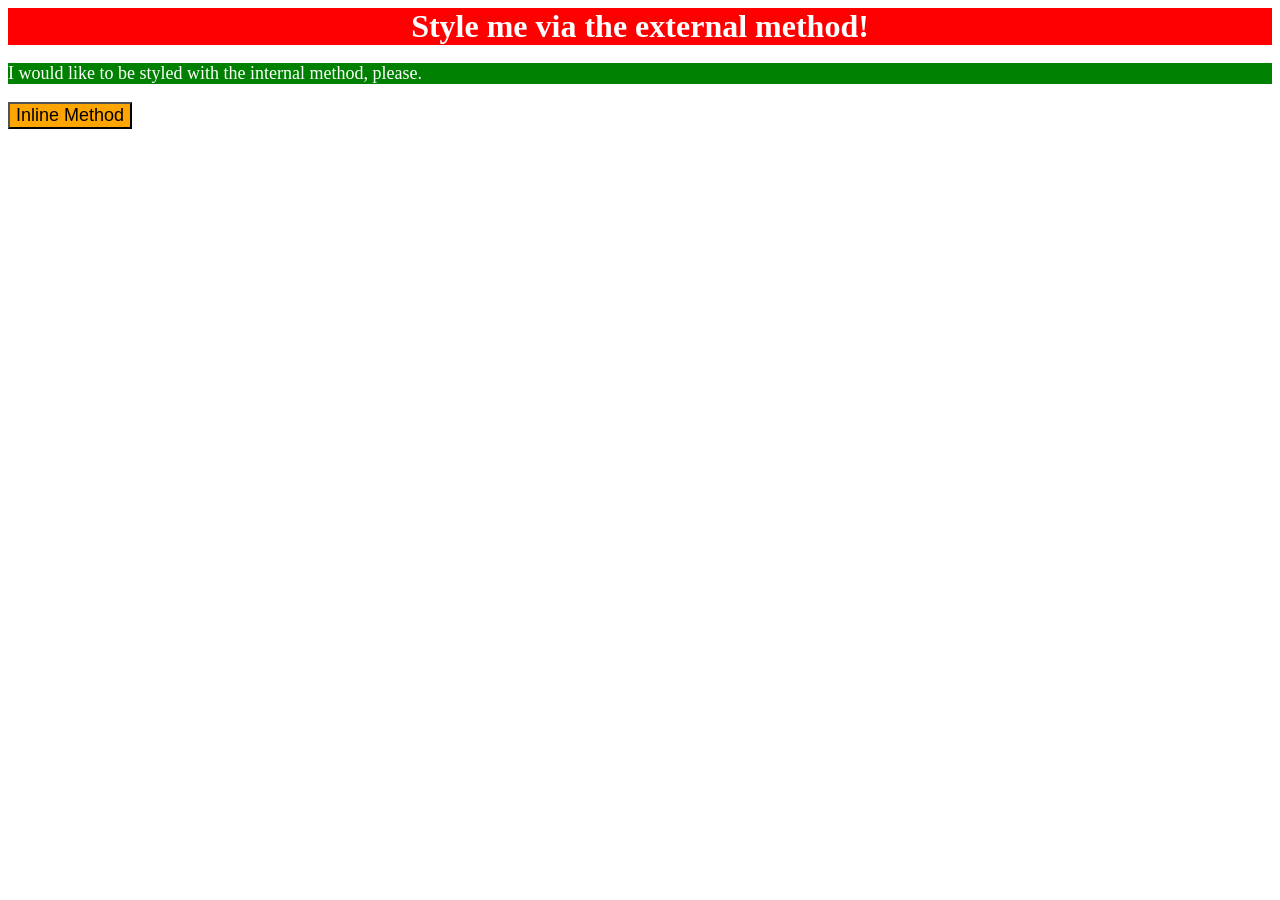
<file: foundations/intro-to-css/01-css-methods/index.html>
<!DOCTYPE html>
<html lang="en">
  <head>
    <meta charset="UTF-8">
    <meta http-equiv="X-UA-Compatible" content="IE=edge">
    <meta name="viewport" content="width=device-width, initial-scale=1.0">
    <title>Methods for Adding CSS</title>
    <link rel="stylesheet" href="styles.css">
    <style>

      p {
    background-color: green;
    color: white;
    font-size: 18px;
      }

    </style>
  </head>
  <body>
    <div>Style me via the external method!</div>
    <p>I would like to be styled with the internal method, please.</p>
    <button style="background-color: orange; font-size: 18px;">Inline Method</button>
  </body>
</html>
</file>
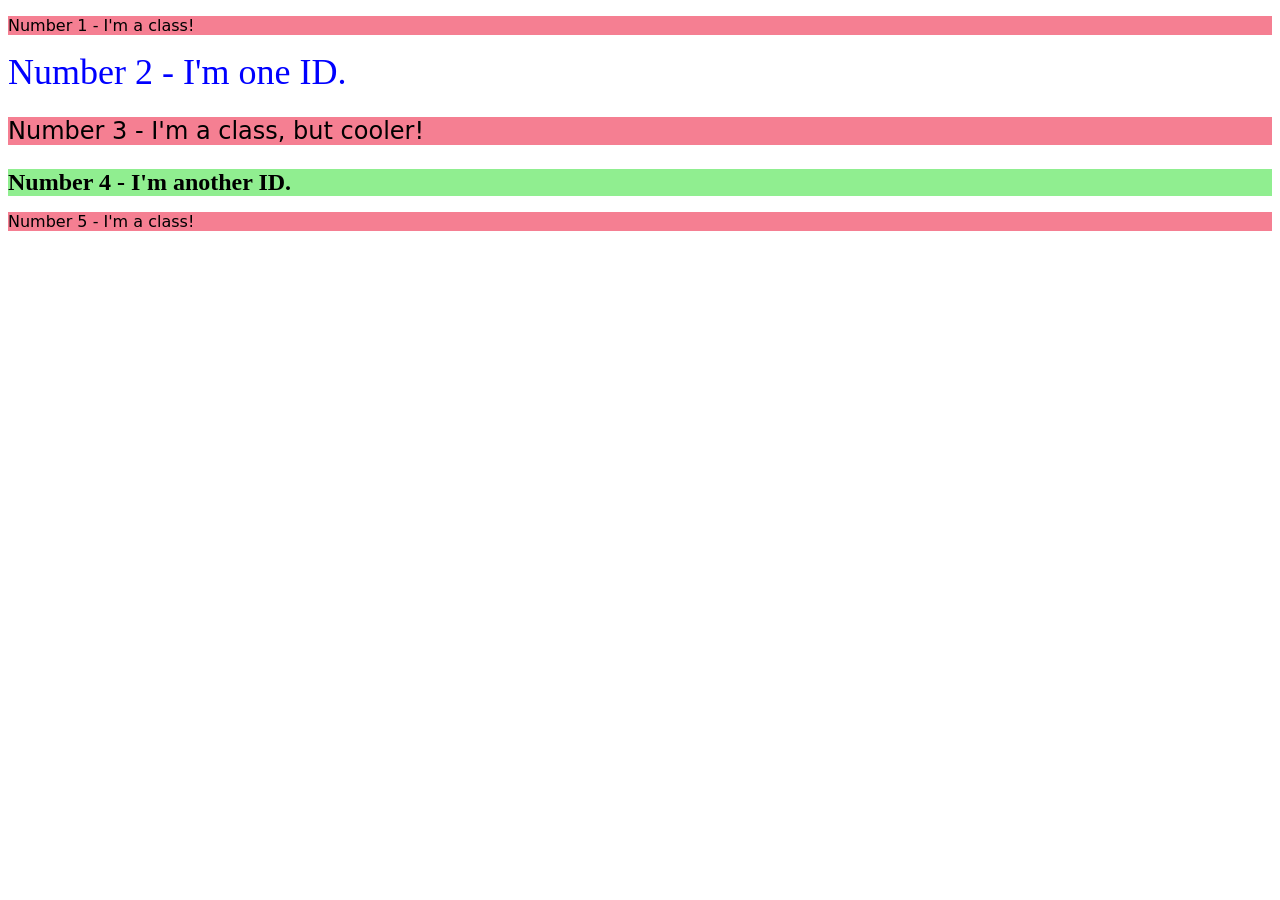
<file: foundations/intro-to-css/02-class-id-selectors/index.html>
<!DOCTYPE html>
<html lang="en">
  <head>
    <meta charset="UTF-8">
    <meta http-equiv="X-UA-Compatible" content="IE=edge">
    <meta name="viewport" content="width=device-width, initial-scale=1.0">
    <title>Class and ID Selectors</title>
    <link rel="stylesheet" href="style.css">
  </head>
  <body>
    <p class="odd">Number 1 - I'm a class!</p>
    <div id="two">Number 2 - I'm one ID.</div>
    <p class="odd header">Number 3 - I'm a class, but cooler!</p>
    <div id="four" class="header">Number 4 - I'm another ID.</div>
    <p class="odd">Number 5 - I'm a class!</p>
  </body>
</html>
</file>
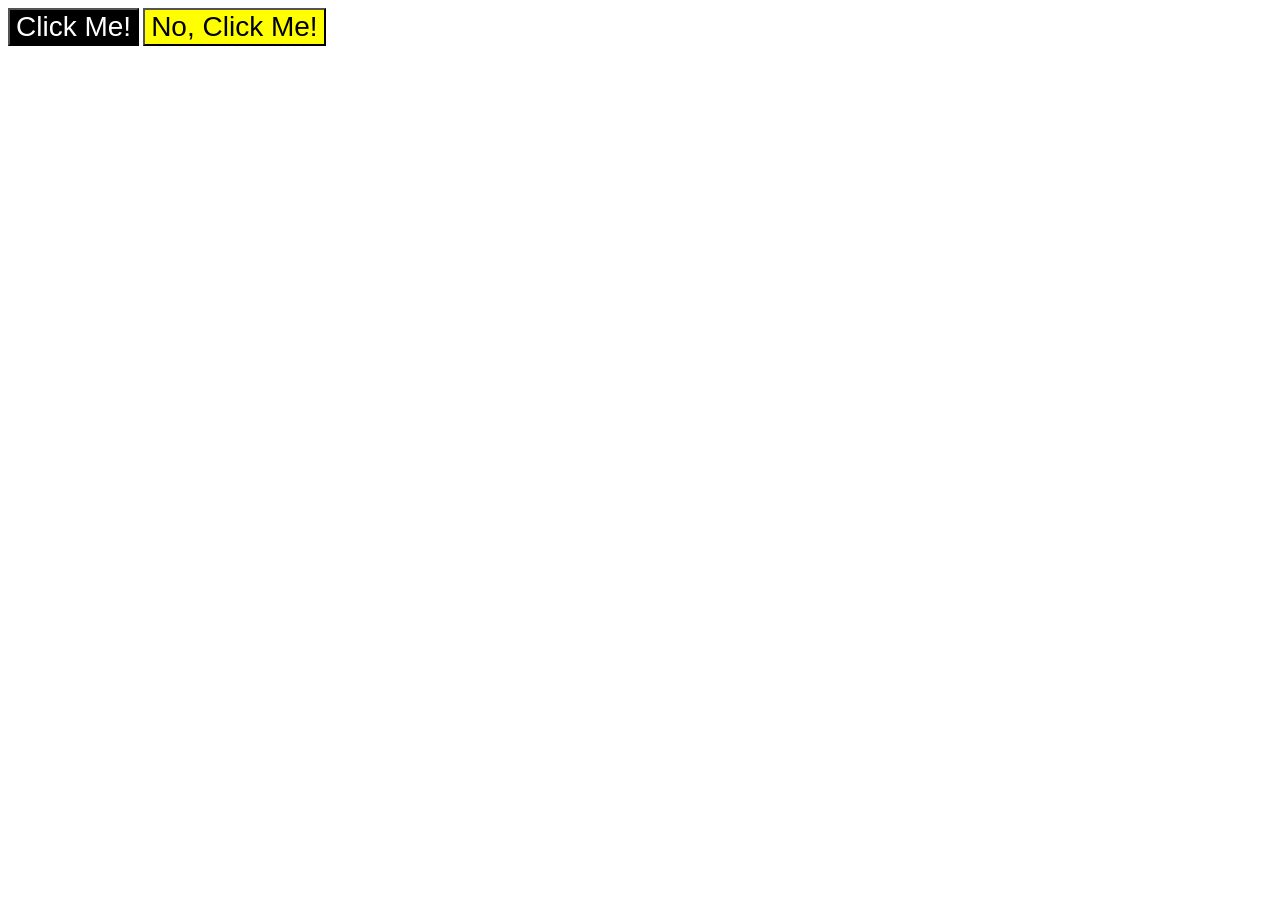
<file: foundations/intro-to-css/03-grouping-selectors/index.html>
<!DOCTYPE html>
<html lang="en">
  <head>
    <meta charset="UTF-8">
    <meta http-equiv="X-UA-Compatible" content="IE=edge">
    <meta name="viewport" content="width=device-width, initial-scale=1.0">
    <title>Grouping Selectors</title>
    <link rel="stylesheet" href="style.css">
  </head>
  <body>
    <button class="black">Click Me!</button>
    <button class="yellow">No, Click Me!</button>
  </body>
</html>
</file>
<file: foundations/intro-to-css/01-css-methods/styles.css>
div {
    background-color: red;
    color: white;
    font-size: 32px;
    text-align: center;
    font-weight: bold;

}
</file>
<file: foundations/intro-to-css/02-class-id-selectors/style.css>
/* Add CSS Styling */

.odd {
    background-color:#f57f92;
    font-family:Verdana,"DejaVu Sans", sans-serif ;


}

#two {
    color: #0000ff;
    font-size: 36px;
}

.header {
    font-size: 24px;
}

#four {
    background-color: #90ee90;
    font-weight: bold;
}
</file>
<file: foundations/intro-to-css/03-grouping-selectors/style.css>
.black,
.yellow {
    font-size:28px;
    font-family:Helvetica,'Times New Roman',sans-serif ;
}

.black {
    background-color: rgb(0, 0, 0);
    color: rgb(255, 255, 255);
}

.yellow{
    background-color: rgb(255, 255, 0);
}
</file>
